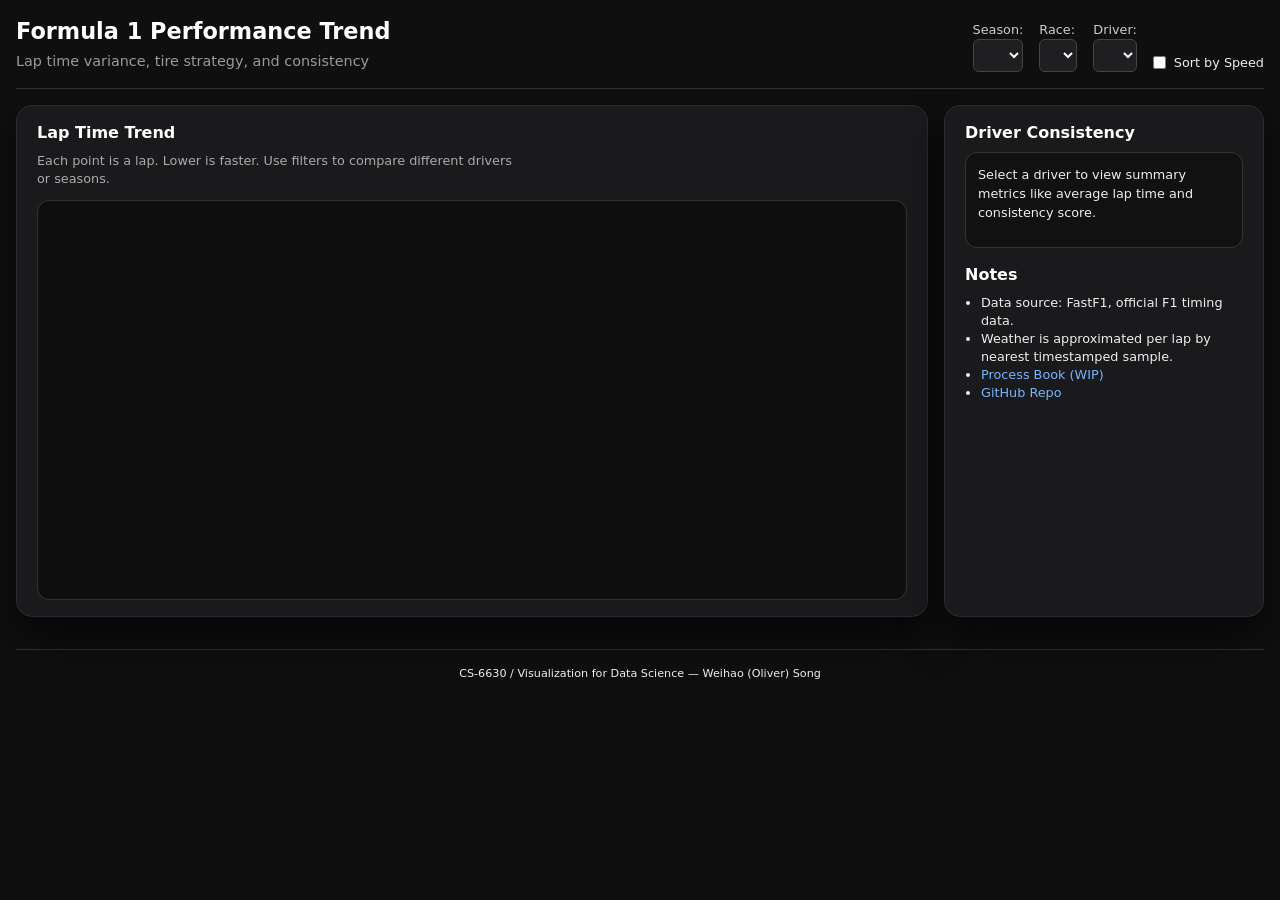
<file: web/index.html>
<!DOCTYPE html>
<html lang="en">

<head>
  <meta charset="UTF-8" />
  <meta name="viewport" content="width=device-width,initial-scale=1.0" />
  <title>F1 Performance Trend Dashboard</title>

  <link rel="stylesheet" href="css/style.css" />

  <script src="https://d3js.org/d3.v7.min.js"></script>

</head>

<body>
  <header class="top-bar">
    <div class="title">
      <h1>Formula 1 Performance Trend</h1>
      <p class="subtitle">Lap time variance, tire strategy, and consistency</p>
    </div>

    <div class="filters">
      <label>
        Season:
        <select id="season-select"></select>
      </label>

      <label>
        Race:
        <select id="race-select"></select>
      </label>

      <label>
        Driver:
        <select id="driver-select"></select>
      </label>

      <label style="flex-direction: row; align-items: center; gap: 0.5rem; cursor: pointer;">
        <input type="checkbox" id="sort-toggle">
        <span>Sort by Speed</span>
      </label>
    </div>
  </header>

  <main class="layout">
    <section class="panel main-panel">
      <h2>Lap Time Trend</h2>
      <p class="panel-desc">
        Each point is a lap. Lower is faster. Use filters to compare different drivers or seasons.
      </p>
      <div id="chart-area"></div>
    </section>

    <aside class="panel side-panel">
      <h2>Driver Consistency</h2>
      <div id="driver-stats">
        <p>Select a driver to view summary metrics like average lap time and consistency score.</p>
      </div>

      <h2>Notes</h2>
      <ul class="notes">
        <li>Data source: FastF1, official F1 timing data.</li>
        <li>Weather is approximated per lap by nearest timestamped sample.</li>
        <li><a href="../process_book.md" target="_blank">Process Book (WIP)</a></li>
        <li><a href="https://github.com/OliverSong7/CS-6630-Project" target="_blank">GitHub Repo</a></li>
      </ul>
    </aside>
  </main>

  <footer class="footer">
    <p>CS-6630 / Visualization for Data Science — Weihao (Oliver) Song</p>
  </footer>

  <script src="js/main.js"></script>
</body>

</html>
</file>
<file: web/css/style.css>
/* Reset-ish */
* {
  box-sizing: border-box;
  margin: 0;
  padding: 0;
  font-family: system-ui, -apple-system, BlinkMacSystemFont, "Inter", "Segoe UI", Roboto, sans-serif;
  color: #eee;
}

body {
  background-color: #0f0f10;
  line-height: 1.4;
  padding: 1rem;
  max-width: 1400px;
  margin: 0 auto;
}

/* Header */
.top-bar {
  display: flex;
  flex-wrap: wrap;
  justify-content: space-between;
  border-bottom: 1px solid #333;
  padding-bottom: 1rem;
  margin-bottom: 1rem;
}

.title h1 {
  font-size: 1.4rem;
  font-weight: 600;
  color: #fff;
}

.subtitle {
  font-size: 0.9rem;
  color: #999;
  margin-top: 0.25rem;
}

.filters {
  display: flex;
  gap: 1rem;
  align-items: flex-end;
  flex-wrap: wrap;
}

.filters label {
  font-size: 0.8rem;
  color: #ccc;
  display: flex;
  flex-direction: column;
}

.filters select {
  background: #1f1f22;
  color: #fff;
  border: 1px solid #444;
  border-radius: 6px;
  padding: 0.4rem 0.5rem;
  font-size: 0.9rem;
}

/* Layout */
.layout {
  display: grid;
  grid-template-columns: minmax(0, 1fr) 320px;
  gap: 1rem;
}

@media (max-width: 900px) {
  .layout {
    grid-template-columns: 1fr;
  }
}

/* Panels */
.panel {
  background: #1a1a1d;
  border-radius: 1rem;
  padding: 1rem 1.25rem;
  box-shadow: 0 20px 40px rgba(0, 0, 0, 0.6);
  border: 1px solid #2a2a30;
}

.panel h2 {
  font-size: 1rem;
  font-weight: 600;
  color: #fff;
  margin-bottom: 0.5rem;
}

.panel-desc {
  font-size: 0.8rem;
  color: #aaa;
  margin-bottom: 0.75rem;
  max-width: 60ch;
}

#chart-area {
  width: 100%;
  height: 400px;
  border: 1px solid #333;
  border-radius: 0.75rem;
  background: #0f0f10;
  position: relative;
}

/* Sidebar notes */
.notes {
  list-style: disc;
  margin-left: 1rem;
  font-size: 0.8rem;
  color: #bbb;
}

.notes a {
  color: #76b5ff;
  text-decoration: none;
}

.notes a:hover {
  text-decoration: underline;
}

#driver-stats {
  font-size: 0.8rem;
  line-height: 1.5;
  color: #ccc;
  background: #111;
  border: 1px solid #333;
  border-radius: 0.75rem;
  padding: 0.75rem;
  min-height: 6rem;
  margin-bottom: 1rem;
}

/* Footer */
.footer {
  font-size: 0.7rem;
  color: #666;
  text-align: center;
  margin-top: 2rem;
  padding-top: 1rem;
  border-top: 1px solid #333;
}

/* Tooltip styles*/
.tooltip {
  position: absolute;
  text-align: center;
  padding: 8px;
  font-size: 12px;
  background: rgba(0, 0, 0, 0.9);
  color: #fff;
  border: 1px solid #555;
  border-radius: 4px;
  pointer-events: none;
  opacity: 0;
  transition: opacity 0.2s ease-in-out;
  box-shadow: 0 4px 10px rgba(0, 0, 0, 0.5);
}

/* --- Profile Page Layout --- */
.profile-layout {
  display: grid;
  grid-template-columns: 350px 1fr;
  /* Sidebar fixed, chart flexible */
  gap: 2rem;
  max-width: 1200px;
  margin: 0 auto;
}

/* Sidebar Styling */
.profile-sidebar {
  background: #1a1a1d;
  padding: 2rem;
  border-radius: 12px;
  border: 1px solid #333;
  text-align: center;
}

.photo-container img {
  width: 100%;
  border-radius: 12px;
  border: 4px solid #333;
  margin-bottom: 1rem;
}

.team-label {
  color: #888;
  margin-bottom: 2rem;
}

/* Stats Grid */
.big-stats-grid {
  display: grid;
  grid-template-columns: 1fr;
  gap: 1rem;
}

.stat-card {
  background: #252529;
  padding: 1rem;
  border-radius: 8px;
  display: flex;
  justify-content: space-between;
  align-items: center;
}

.stat-card .label {
  color: #aaa;
  font-size: 0.9rem;
}

.stat-card .value {
  color: #fff;
  font-weight: bold;
  font-size: 1.2rem;
}

/* Main Chart Area */
.profile-main {
  background: #1a1a1d;
  border-radius: 12px;
  border: 1px solid #333;
  padding: 2rem;
  display: flex;
  flex-direction: column;
  align-items: center;
  justify-content: center;
  min-height: 600px;
  /* Make sure it's tall enough */
}

/* The Button on Main Page */
.btn-profile {
  display: block;
  margin-top: 1.5rem;
  background: #76b5ff;
  color: #000;
  text-align: center;
  padding: 10px;
  border-radius: 6px;
  text-decoration: none;
  font-weight: bold;
  transition: background 0.2s;
}

.btn-profile:hover {
  background: #fff;
}

.back-btn {
  color: #ccc;
  text-decoration: none;
  border: 1px solid #555;
  padding: 5px 10px;
  border-radius: 4px;
}

.back-btn:hover {
  background: #333;
}
</file>
